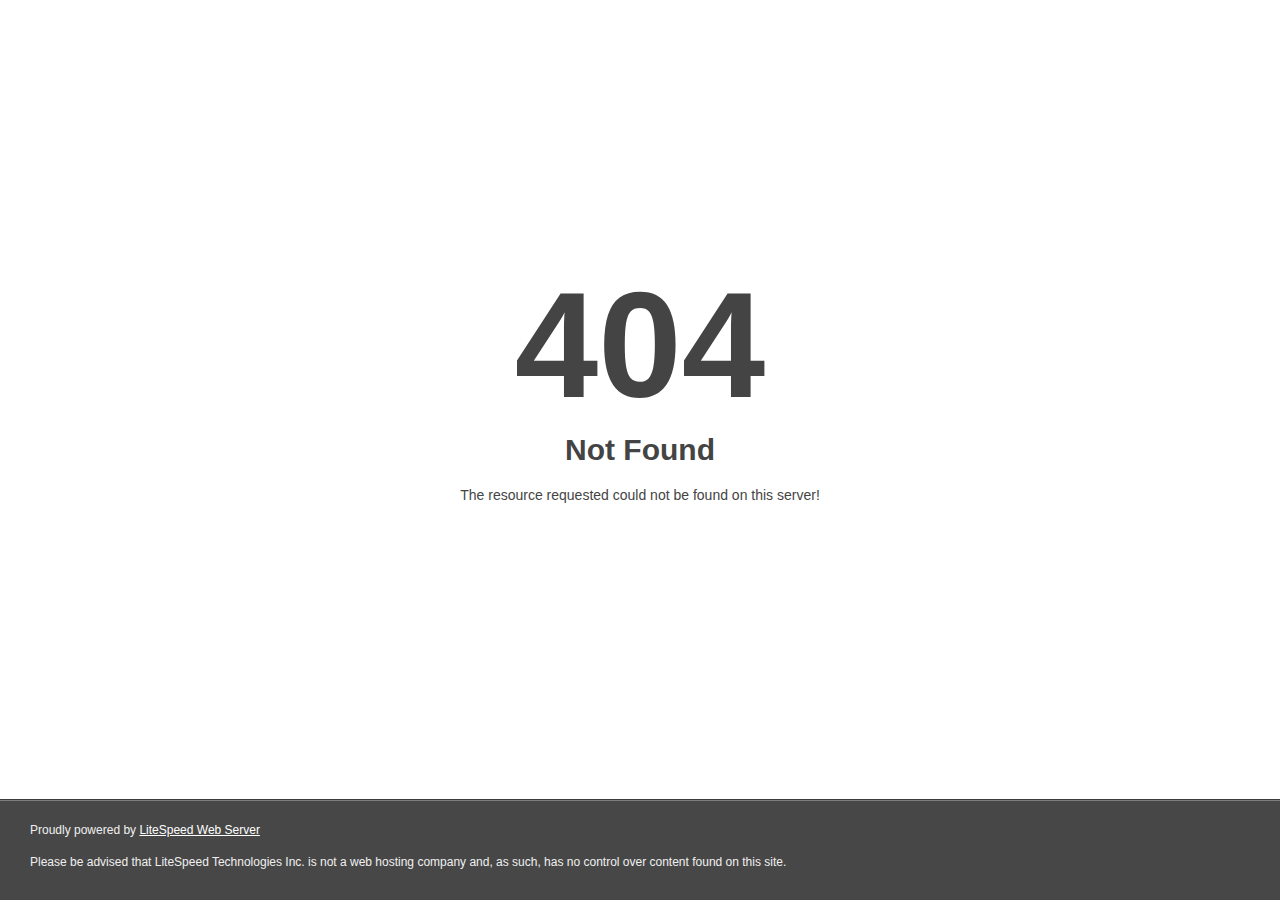
<file: fonts/fontawesome-webfont3e6e-23e6e3e6e3e6e.html>
<!DOCTYPE html>
<html style="height:100%">

<!-- Mirrored from lauraspremium.com/fonts/fontawesome-webfont3e6e-2.html?v=4.7.0 by HTTrack Website Copier/3.x [XR&CO'2014], Sat, 01 Jan 2022 20:36:46 GMT -->

<!-- Mirrored from rossiespremium.com/fonts/fontawesome-webfont3e6e-23e6e.html?v=4.7.0 by HTTrack Website Copier/3.x [XR&CO'2014], Tue, 13 Sep 2022 14:21:25 GMT -->

<!-- Mirrored from snap.skypremium.me/fonts/fontawesome-webfont3e6e-23e6e3e6e.html?v=4.7.0 by HTTrack Website Copier/3.x [XR&CO'2014], Sat, 08 Oct 2022 14:34:50 GMT -->
<head><title> 404 Not Found
</title></head>
<body style="color: #444; margin:0;font: normal 14px/20px Arial, Helvetica, sans-serif; height:100%; background-color: #fff;">
<div style="height:auto; min-height:100%; ">     <div style="text-align: center; width:800px; margin-left: -400px; position:absolute; top: 30%; left:50%;">
        <h1 style="margin:0; font-size:150px; line-height:150px; font-weight:bold;">404</h1>
<h2 style="margin-top:20px;font-size: 30px;">Not Found
</h2>
<p>The resource requested could not be found on this server!</p>
</div></div><div style="color:#f0f0f0; font-size:12px;margin:auto;padding:0px 30px 0px 30px;position:relative;clear:both;height:100px;margin-top:-101px;background-color:#474747;border-top: 1px solid rgba(0,0,0,0.15);box-shadow: 0 1px 0 rgba(255, 255, 255, 0.3) inset;">
<br>Proudly powered by  <a style="color:#fff;" href="http://www.litespeedtech.com/error-page">LiteSpeed Web Server</a><p>Please be advised that LiteSpeed Technologies Inc. is not a web hosting company and, as such, has no control over content found on this site.</p></div></body>
<!-- Mirrored from lauraspremium.com/fonts/fontawesome-webfont3e6e-2.html?v=4.7.0 by HTTrack Website Copier/3.x [XR&CO'2014], Sat, 01 Jan 2022 20:36:46 GMT -->

<!-- Mirrored from rossiespremium.com/fonts/fontawesome-webfont3e6e-23e6e.html?v=4.7.0 by HTTrack Website Copier/3.x [XR&CO'2014], Tue, 13 Sep 2022 14:21:25 GMT -->

<!-- Mirrored from snap.skypremium.me/fonts/fontawesome-webfont3e6e-23e6e3e6e.html?v=4.7.0 by HTTrack Website Copier/3.x [XR&CO'2014], Sat, 08 Oct 2022 14:34:50 GMT -->
</html>
</file>
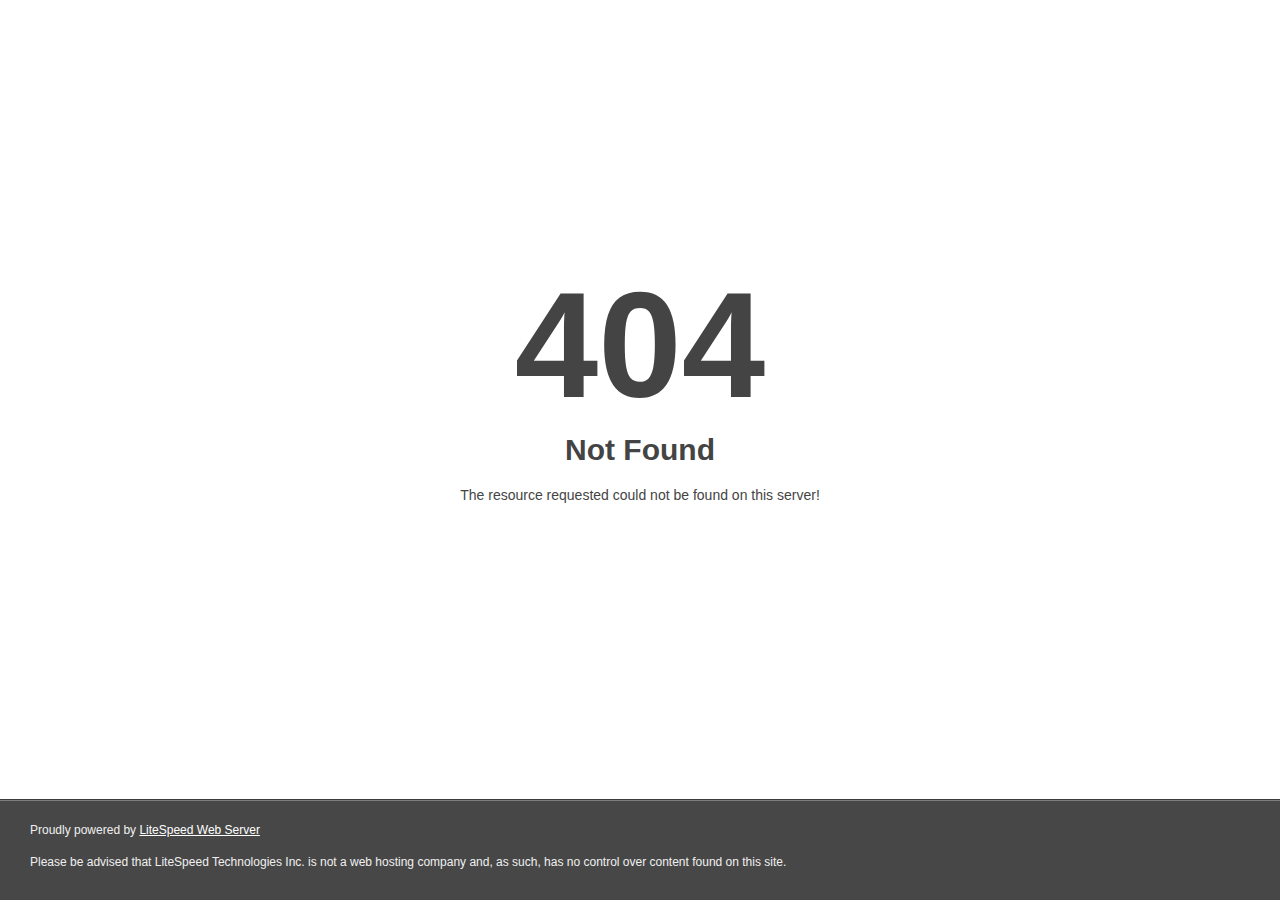
<file: fonts/fontawesome-webfont3e6e-33e6e3e6e3e6e.html>
<!DOCTYPE html>
<html style="height:100%">

<!-- Mirrored from lauraspremium.com/fonts/fontawesome-webfont3e6e-3.html?v=4.7.0 by HTTrack Website Copier/3.x [XR&CO'2014], Sat, 01 Jan 2022 20:36:46 GMT -->

<!-- Mirrored from rossiespremium.com/fonts/fontawesome-webfont3e6e-33e6e.html?v=4.7.0 by HTTrack Website Copier/3.x [XR&CO'2014], Tue, 13 Sep 2022 14:21:25 GMT -->

<!-- Mirrored from snap.skypremium.me/fonts/fontawesome-webfont3e6e-33e6e3e6e.html?v=4.7.0 by HTTrack Website Copier/3.x [XR&CO'2014], Sat, 08 Oct 2022 14:34:50 GMT -->
<head><title> 404 Not Found
</title></head>
<body style="color: #444; margin:0;font: normal 14px/20px Arial, Helvetica, sans-serif; height:100%; background-color: #fff;">
<div style="height:auto; min-height:100%; ">     <div style="text-align: center; width:800px; margin-left: -400px; position:absolute; top: 30%; left:50%;">
        <h1 style="margin:0; font-size:150px; line-height:150px; font-weight:bold;">404</h1>
<h2 style="margin-top:20px;font-size: 30px;">Not Found
</h2>
<p>The resource requested could not be found on this server!</p>
</div></div><div style="color:#f0f0f0; font-size:12px;margin:auto;padding:0px 30px 0px 30px;position:relative;clear:both;height:100px;margin-top:-101px;background-color:#474747;border-top: 1px solid rgba(0,0,0,0.15);box-shadow: 0 1px 0 rgba(255, 255, 255, 0.3) inset;">
<br>Proudly powered by  <a style="color:#fff;" href="http://www.litespeedtech.com/error-page">LiteSpeed Web Server</a><p>Please be advised that LiteSpeed Technologies Inc. is not a web hosting company and, as such, has no control over content found on this site.</p></div></body>
<!-- Mirrored from lauraspremium.com/fonts/fontawesome-webfont3e6e-3.html?v=4.7.0 by HTTrack Website Copier/3.x [XR&CO'2014], Sat, 01 Jan 2022 20:36:46 GMT -->

<!-- Mirrored from rossiespremium.com/fonts/fontawesome-webfont3e6e-33e6e.html?v=4.7.0 by HTTrack Website Copier/3.x [XR&CO'2014], Tue, 13 Sep 2022 14:21:25 GMT -->

<!-- Mirrored from snap.skypremium.me/fonts/fontawesome-webfont3e6e-33e6e3e6e.html?v=4.7.0 by HTTrack Website Copier/3.x [XR&CO'2014], Sat, 08 Oct 2022 14:34:50 GMT -->
</html>
</file>
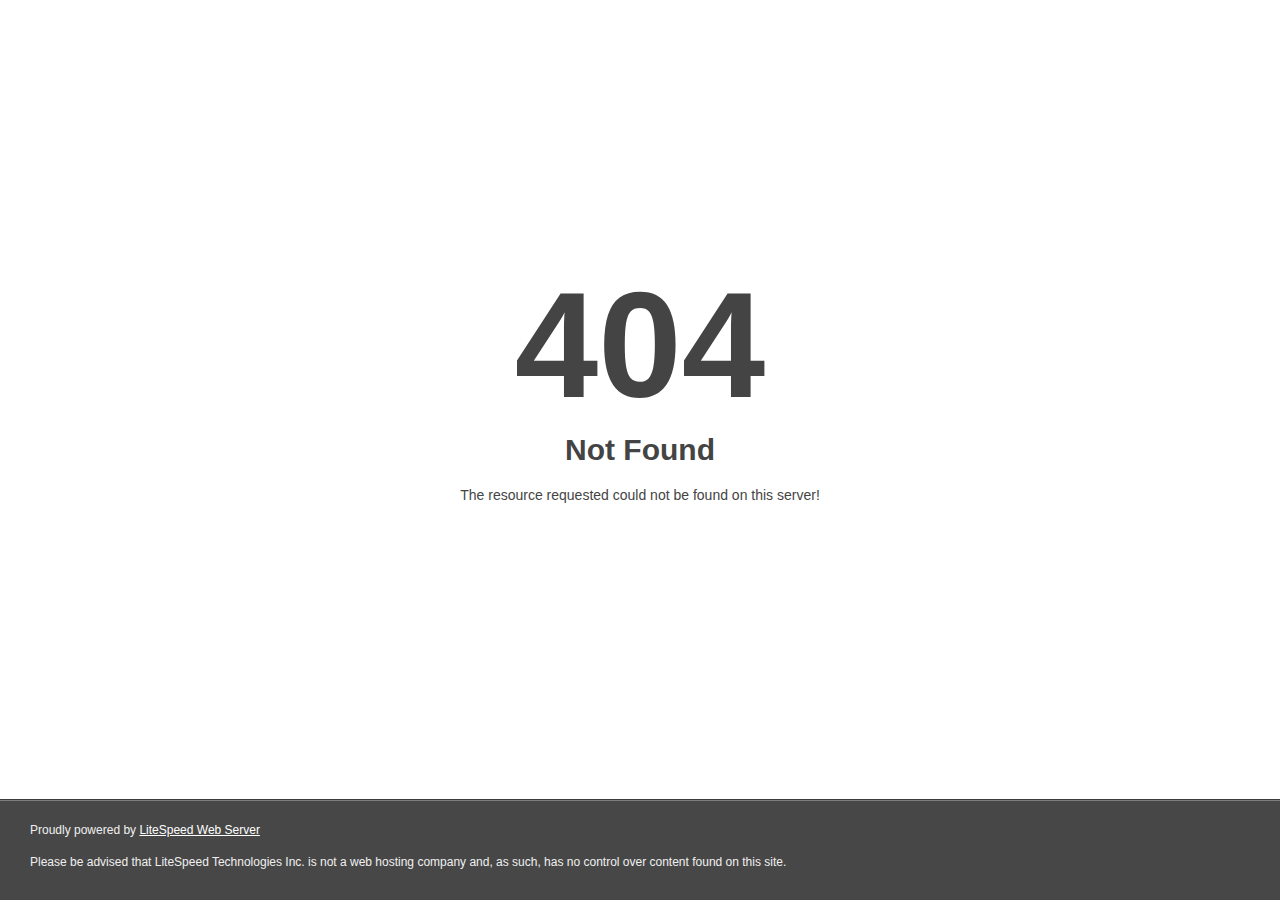
<file: fonts/fontawesome-webfont3e6e-43e6e3e6e3e6e.html>
<!DOCTYPE html>
<html style="height:100%">

<!-- Mirrored from lauraspremium.com/fonts/fontawesome-webfont3e6e-4.html?v=4.7.0 by HTTrack Website Copier/3.x [XR&CO'2014], Sat, 01 Jan 2022 20:36:46 GMT -->

<!-- Mirrored from rossiespremium.com/fonts/fontawesome-webfont3e6e-43e6e.html?v=4.7.0 by HTTrack Website Copier/3.x [XR&CO'2014], Tue, 13 Sep 2022 14:21:25 GMT -->

<!-- Mirrored from snap.skypremium.me/fonts/fontawesome-webfont3e6e-43e6e3e6e.html?v=4.7.0 by HTTrack Website Copier/3.x [XR&CO'2014], Sat, 08 Oct 2022 14:34:50 GMT -->
<head><title> 404 Not Found
</title></head>
<body style="color: #444; margin:0;font: normal 14px/20px Arial, Helvetica, sans-serif; height:100%; background-color: #fff;">
<div style="height:auto; min-height:100%; ">     <div style="text-align: center; width:800px; margin-left: -400px; position:absolute; top: 30%; left:50%;">
        <h1 style="margin:0; font-size:150px; line-height:150px; font-weight:bold;">404</h1>
<h2 style="margin-top:20px;font-size: 30px;">Not Found
</h2>
<p>The resource requested could not be found on this server!</p>
</div></div><div style="color:#f0f0f0; font-size:12px;margin:auto;padding:0px 30px 0px 30px;position:relative;clear:both;height:100px;margin-top:-101px;background-color:#474747;border-top: 1px solid rgba(0,0,0,0.15);box-shadow: 0 1px 0 rgba(255, 255, 255, 0.3) inset;">
<br>Proudly powered by  <a style="color:#fff;" href="http://www.litespeedtech.com/error-page">LiteSpeed Web Server</a><p>Please be advised that LiteSpeed Technologies Inc. is not a web hosting company and, as such, has no control over content found on this site.</p></div></body>
<!-- Mirrored from lauraspremium.com/fonts/fontawesome-webfont3e6e-4.html?v=4.7.0 by HTTrack Website Copier/3.x [XR&CO'2014], Sat, 01 Jan 2022 20:36:46 GMT -->

<!-- Mirrored from rossiespremium.com/fonts/fontawesome-webfont3e6e-43e6e.html?v=4.7.0 by HTTrack Website Copier/3.x [XR&CO'2014], Tue, 13 Sep 2022 14:21:25 GMT -->

<!-- Mirrored from snap.skypremium.me/fonts/fontawesome-webfont3e6e-43e6e3e6e.html?v=4.7.0 by HTTrack Website Copier/3.x [XR&CO'2014], Sat, 08 Oct 2022 14:34:50 GMT -->
</html>
</file>
